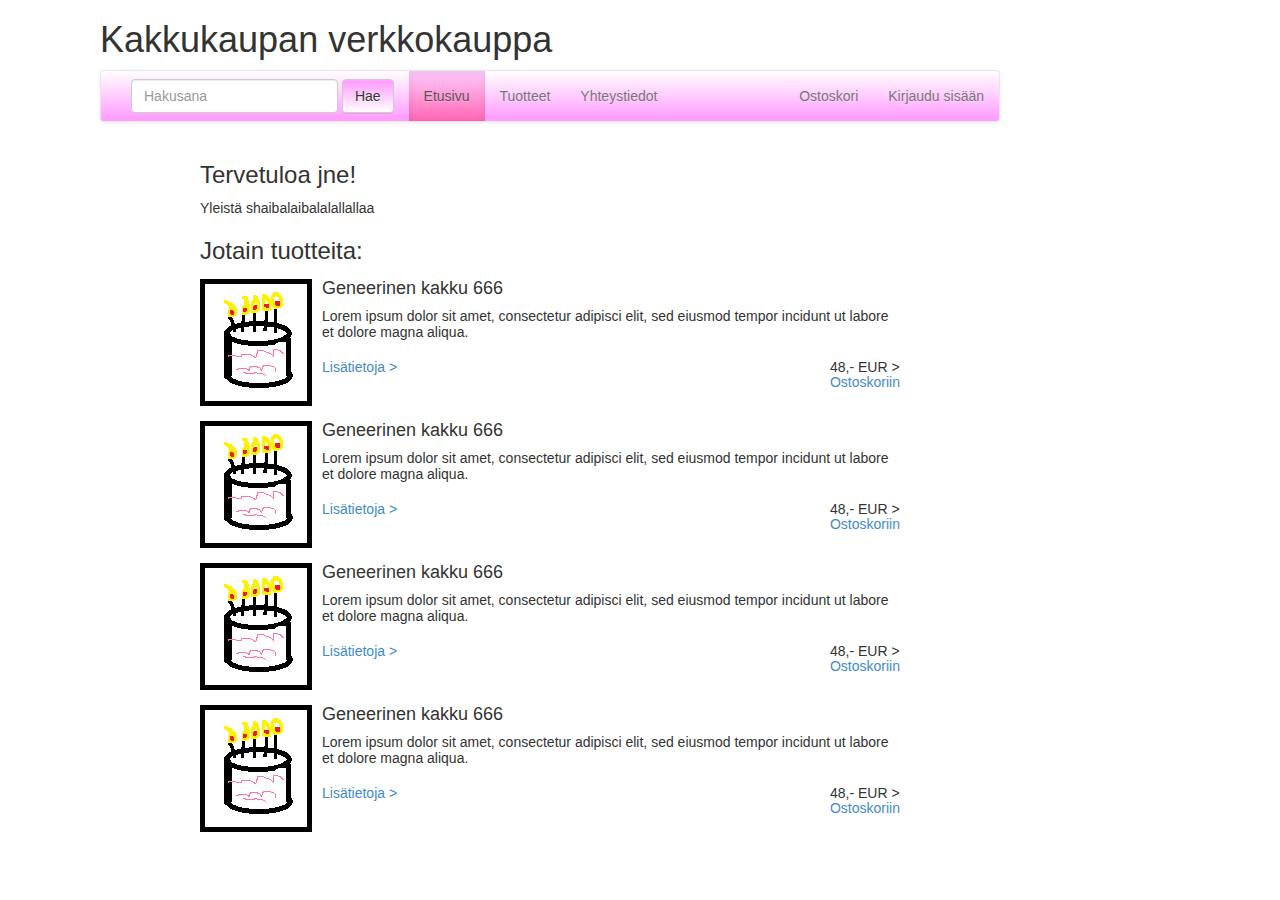
<file: others/html-demo/index.html>
<!DOCTYPE html>
<html>
    <head>
        <title></title>
        <meta charset="UTF-8">
        <meta name="viewport" content="width=device-width">
        <link href="../../css/bootstrap.css" rel="stylesheet">
        <link href="../../css/bootstrap-theme.css" rel="stylesheet">
        <link href="../../css/main.css" rel="stylesheet">
    </head>
    <body>
        <table style="width:1000px">
            <tr>
                <td style="width:100px"></td>
                <td>
                    <h1>Kakkukaupan verkkokauppa</h1>
                    <nav class="navbar navbar-default" role="navigation">
                        <div class="container-fluid">

                            <form class="navbar-form navbar-left" role="search" action="lista.html" method="POST">
                                <div class="form-group">
                                    <input type="text" class="form-control" placeholder="Hakusana">
                                </div>
                                <button type="submit" class="btn btn-default">Hae</button>
                            </form>

                            <ul class="nav navbar-nav">

                                <li class="active"><a href="index.html">Etusivu</a></li>
                                <li><a href="tuotteet.html">Tuotteet</a></li>
                                <li><a href="yhteystiedot.html">Yhteystiedot</a></li>
                            </ul>

                            <ul class="nav navbar-nav navbar-right">
                                <li><a href="ostoskori.html">Ostoskori</a></li>

                                <li>
                                    <a href="login.html">Kirjaudu sisään</a>
                                </li>
                            </ul>
                        </div> 
                    </nav>
                </td>
            </tr>
        </table>
        <!-- sisältö on sit oikeesti tässä -->

        <table style="width:900px">
            <tr>
                <td style="width:200px"></td>
                <td>
                    <h3>Tervetuloa jne!</h3>
                    Yleistä shaibalaibalalallallaa
                    <h3>Jotain tuotteita:</h3>

                    <div class="media">
                        <ul class="media-list">

                            <li class="media">
                                <a class="pull-left" href="tuote.html">
                                    <img class="media-object" src="kakku.png" alt="..."> 
                                </a>
                                <div class="media-body">
                                    <h4 class="media-heading">Geneerinen kakku 666</h4>
                                    <h5>Lorem ipsum dolor sit amet, consectetur adipisci elit, 
                                        sed eiusmod tempor incidunt ut labore et dolore magna aliqua. </h5>
                                    <h5 class="pull-right"> 48,- EUR > <br>
                                        <a href="#"> Ostoskoriin </a> </h5>
                                    <a href="tuote.html"><h5 class="pull-left"> Lisätietoja > </h5> </a>
                                </div>
                            </li>
                            <li class="media">
                                <a class="pull-left" href="#">
                                    <img class="media-object" src="kakku.png" alt="..."> 
                                </a>
                                <div class="media-body">
                                    <h4 class="media-heading">Geneerinen kakku 666</h4>
                                    <h5>Lorem ipsum dolor sit amet, consectetur adipisci elit, 
                                        sed eiusmod tempor incidunt ut labore et dolore magna aliqua. </h5>
                                    <h5 class="pull-right"> 48,- EUR > <br>
                                        <a href="#"> Ostoskoriin </a> </h5>
                                    <a href="#"><h5 class="pull-left"> Lisätietoja > </h5> </a>
                                </div>
                            </li>
                            <li class="media">
                                <a class="pull-left" href="#">
                                    <img class="media-object" src="kakku.png" alt="..."> 
                                </a>
                                <div class="media-body">
                                    <h4 class="media-heading">Geneerinen kakku 666</h4>
                                    <h5>Lorem ipsum dolor sit amet, consectetur adipisci elit, 
                                        sed eiusmod tempor incidunt ut labore et dolore magna aliqua. </h5>
                                    <h5 class="pull-right"> 48,- EUR > <br>
                                        <a href="#"> Ostoskoriin </a> </h5>
                                    <a href="#"><h5 class="pull-left"> Lisätietoja > </h5> </a>
                                </div>
                            </li>
                            <li class="media">
                                <a class="pull-left" href="#">
                                    <img class="media-object" src="kakku.png" alt="..."> 
                                </a>
                                <div class="media-body">
                                    <h4 class="media-heading">Geneerinen kakku 666</h4>
                                    <h5>Lorem ipsum dolor sit amet, consectetur adipisci elit, 
                                        sed eiusmod tempor incidunt ut labore et dolore magna aliqua. </h5>
                                    <h5 class="pull-right"> 48,- EUR > <br>
                                        <a href="#"> Ostoskoriin </a> </h5>
                                    <a href="#"><h5 class="pull-left"> Lisätietoja > </h5> </a>
                                </div>
                            </li>

                        </ul>
                    </div>
                </td>
            </tr>


        </table>



    </body>
</html>
</file>
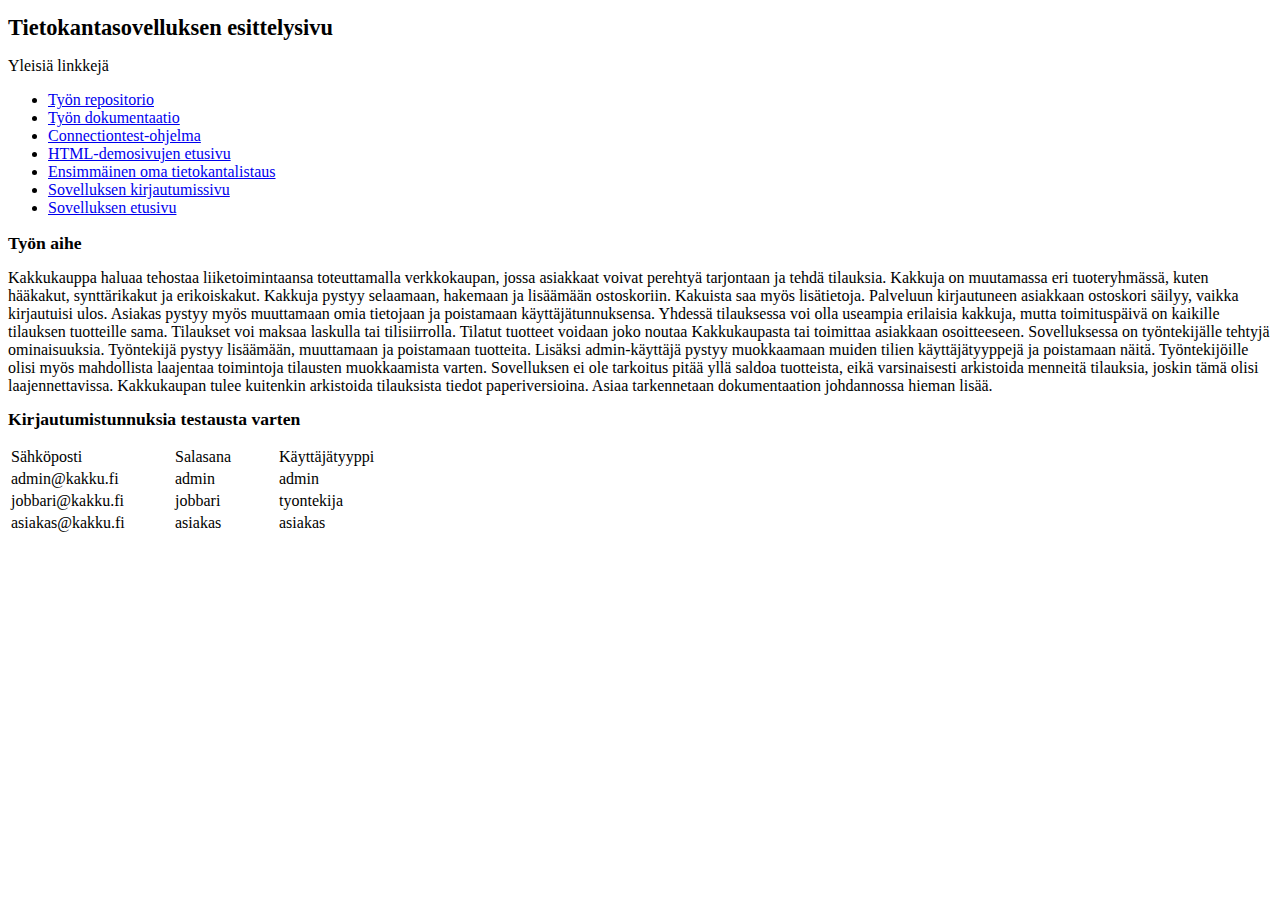
<file: esittelysivu.html>
<!DOCTYPE html>
<html>
    <head>
        <title>Tietokantasovellus</title>
        <meta charset="utf-8" />
        <style>
            h1 { font-size: 1.4em; }
            h2 { font-size: 1.1em; }
        </style>
    </head>
    <body>
        <h1>Tietokantasovelluksen esittelysivu</h1>
        <p>Yleisiä linkkejä</p>
        <ul>
            <li><a href="https://github.com/szetk/kakkukauppa">Työn repositorio</a></li>
            <li><a href="https://github.com/szetk/kakkukauppa/blob/master/doc/dokumentaatio.pdf?raw=true">Työn dokumentaatio</a></li>
            <li><a href="http://samkorho.users.cs.helsinki.fi/connectiontest.php">Connectiontest-ohjelma</a></li>
            <li><a href="http://samkorho.users.cs.helsinki.fi/kakkukauppa/others/html-demo/index.html">HTML-demosivujen etusivu</a></li>
            <li><a href="http://samkorho.users.cs.helsinki.fi/kakkukauppa/others/listatesti.php">Ensimmäinen oma tietokantalistaus</a></li>
            <li><a href="http://samkorho.users.cs.helsinki.fi/kakkukauppa/login.php">Sovelluksen kirjautumissivu</a></li>
            <li><a href="http://samkorho.users.cs.helsinki.fi/kakkukauppa/index.php">Sovelluksen etusivu</a></li>

        </ul>

        <h2>Työn aihe</h2>
        Kakkukauppa haluaa tehostaa liiketoimintaansa toteuttamalla verkkokaupan, jossa asiakkaat voivat perehtyä tarjontaan ja tehdä tilauksia. Kakkuja on muutamassa eri tuoteryhmässä, kuten hääkakut, synttärikakut ja erikoiskakut. Kakkuja pystyy selaamaan, hakemaan ja lisäämään ostoskoriin. Kakuista saa myös lisätietoja. Palveluun kirjautuneen asiakkaan ostoskori säilyy, vaikka kirjautuisi ulos. Asiakas pystyy myös muuttamaan omia tietojaan ja poistamaan käyttäjätunnuksensa.
        Yhdessä tilauksessa voi olla useampia erilaisia kakkuja, mutta toimituspäivä on kaikille tilauksen tuotteille sama. Tilaukset voi maksaa laskulla tai tilisiirrolla. Tilatut tuotteet voidaan joko noutaa Kakkukaupasta tai toimittaa asiakkaan osoitteeseen. 
        Sovelluksessa on työntekijälle tehtyjä ominaisuuksia. Työntekijä pystyy lisäämään, muuttamaan ja poistamaan tuotteita. Lisäksi admin-käyttäjä pystyy muokkaamaan muiden tilien käyttäjätyyppejä ja poistamaan näitä. Työntekijöille olisi myös mahdollista laajentaa toimintoja tilausten muokkaamista varten.
        Sovelluksen ei ole tarkoitus pitää yllä saldoa tuotteista, eikä varsinaisesti arkistoida menneitä tilauksia, joskin tämä olisi laajennettavissa. Kakkukaupan tulee kuitenkin arkistoida tilauksista tiedot paperiversioina. Asiaa tarkennetaan dokumentaation johdannossa hieman lisää.

        <h2>Kirjautumistunnuksia testausta varten</h2>

        <table> 
            <thead>
            <td style="width:160px">Sähköposti</td>
            <td style="width:100px">Salasana</td>
            <td>Käyttäjätyyppi</td>
        </thead>
        <tbody>
            <tr>
                <td>admin@kakku.fi</td>
                <td>admin</td>
                <td>admin</td>
            </tr>
            <tr>
                <td>jobbari@kakku.fi</td>
                <td>jobbari</td>
                <td>tyontekija</td>
            </tr>
            <tr>
                <td>asiakas@kakku.fi</td>
                <td>asiakas</td>
                <td>asiakas</td>
            </tr>
        </tbody>
    </table>

<!--    <h3>Huomioita tämänhetkisestä tilanteesta 13.4.2014</h3>
    Ostoskori toimii kaikinpuolin kuten pitääkin, mutta kassa- tai tuotteet-sivuja ei ole vielä toteutettu. Verkkokauppaan pystyy nyt lisäämään uuden käyttäjän rekisteröitymissivulla, jonne löytyy linkki sisäänkirjautumissivulta. 
    Sisäänkirjautuneelle käyttäjälle ilmestyy navigaatiopalkin päälle pieni tervehdysviesti, jossa on linkki käyttäjän omalle sivulle. Siellä käyttäjä pystyy muuttamaan tietojaan ja vaihtamaan salasanaansa.
    Muita saavutuksia tällä viikolla ovat esimerkiksi toimiva sivuutus hakutuloksissa, syötteiden tarkistaminen ja koodin refaktorointi ja kommentointi.
    Ensiviikolla on luvassa kassasivu, tuotteet-sivu, dokumentaation facelift, refaktorointi, salasanan suojaus, ulkoasun päivitys sekä mahdollisesti työntekijälle rajattuja sivuja.-->
</body>
</html>
</file>
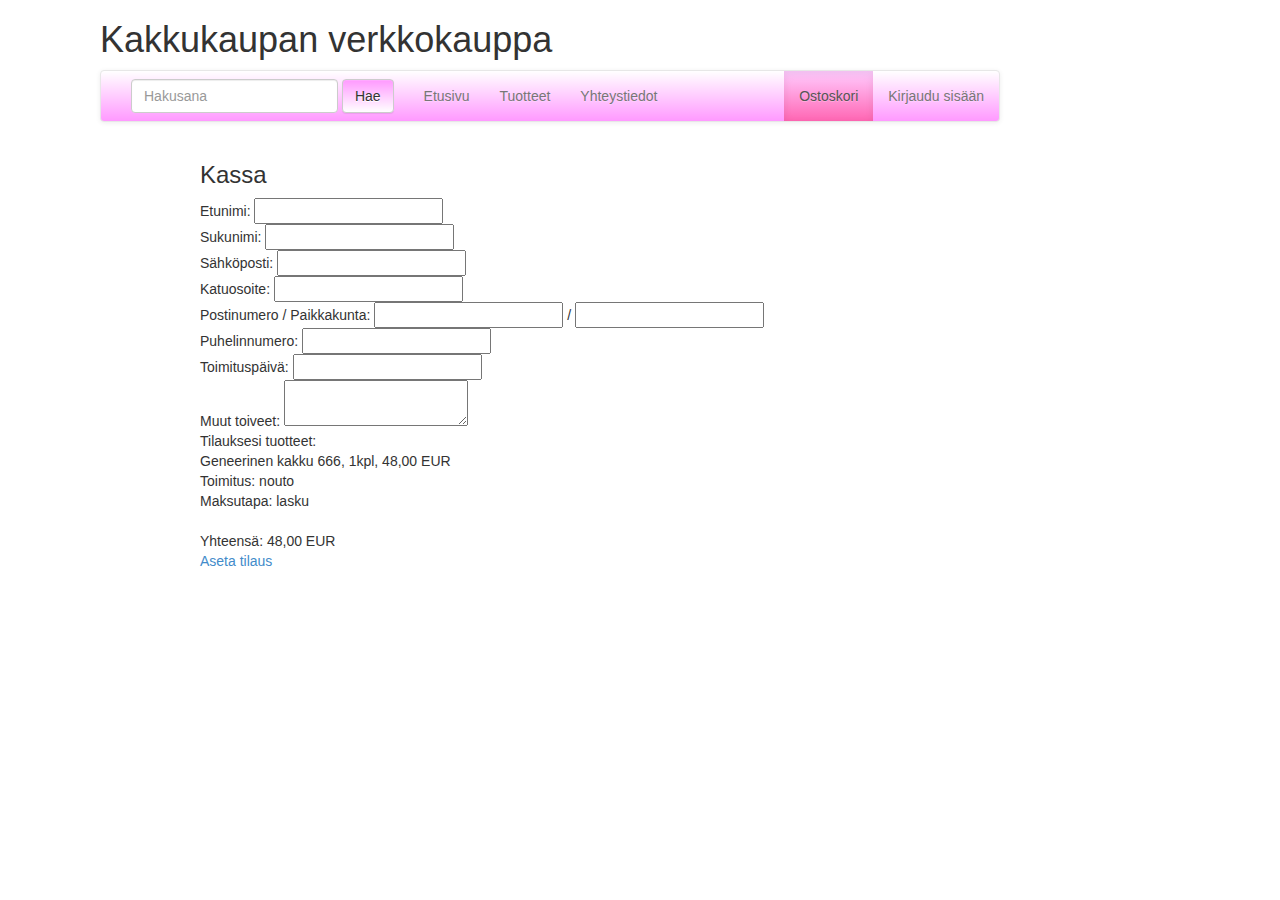
<file: html-demo/kassa.html>
<!DOCTYPE html>

<html>
    <head>
        <title></title>
        <meta charset="UTF-8">
        <meta name="viewport" content="width=device-width">
        <link href="../css/bootstrap.css" rel="stylesheet">
        <link href="../css/bootstrap-theme.css" rel="stylesheet">
        <link href="../css/main.css" rel="stylesheet">
    </head>
    <body>
        <table style="width:1000px">
            <tr>
                <td style="width:100px"></td>
                <td>
                    <h1>Kakkukaupan verkkokauppa</h1>
                    <nav class="navbar navbar-default" role="navigation">
                        <div class="container-fluid">

                            <form class="navbar-form navbar-left" role="search" action="lista.html" method="POST">
                                <div class="form-group">
                                    <input type="text" class="form-control" placeholder="Hakusana">
                                </div>
                                <button type="submit" class="btn btn-default">Hae</button>
                            </form>

                            <ul class="nav navbar-nav">

                                <li><a href="index.html">Etusivu</a></li>
                                <li><a href="tuotteet.html">Tuotteet</a></li>
                                <li><a href="yhteystiedot.html">Yhteystiedot</a></li>
                            </ul>

                            <ul class="nav navbar-nav navbar-right">
                                <li class="active"><a href="ostoskori.html">Ostoskori</a></li>

                                <li>
                                    <a href="login.html">Kirjaudu sisään</a>
                                </li>
                            </ul>
                        </div> 
                    </nav>
                </td>
            </tr>
        </table>
        <!-- sisältö on sit oikeesti tässä -->

        <table>
            <tr>
                <td style="width:200px"></td>
                <td>
                    <h3>Kassa</h3>
                    Etunimi: <input type="text"> <br>
                    Sukunimi: <input type="text"> <br>
                    Sähköposti: <input type="text"> <br>
                    Katuosoite: <input type="text"> <br>
                    Postinumero / Paikkakunta: <input type="text"> / <input type="text"> <br>
                    Puhelinnumero: <input type="text"> <br>
                    Toimituspäivä: <input type="text"> <br>
                    Muut toiveet: <textarea> </textarea> <br>
                    
                    Tilauksesi tuotteet: <br>
                    
                    Geneerinen kakku 666, 1kpl, 48,00 EUR<br>
                    Toimitus: nouto<br>
                    Maksutapa: lasku<br><br>
                    
                    Yhteensä: 48,00 EUR<br>
                    
                    <a href="#">Aseta tilaus</a>
                </td>
            </tr>
        </table>
        


</body>
</html>
</file>
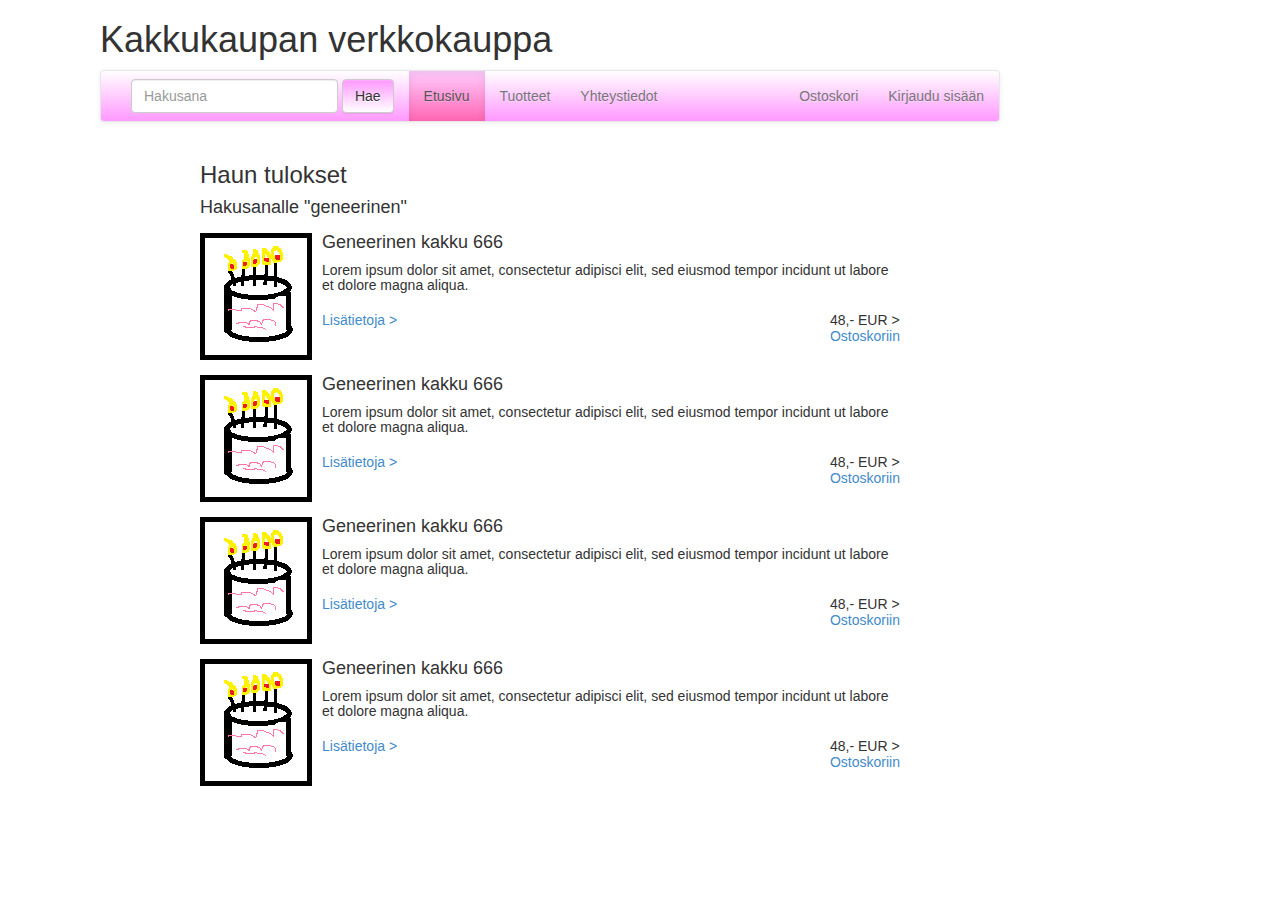
<file: html-demo/lista.html>
<!DOCTYPE html>
<html>
    <head>
        <title></title>
        <meta charset="UTF-8">
        <meta name="viewport" content="width=device-width">
        <link href="../css/bootstrap.css" rel="stylesheet">
        <link href="../css/bootstrap-theme.css" rel="stylesheet">
        <link href="../css/main.css" rel="stylesheet">
    </head>
    <body>
        <table style="width:1000px">
            <tr>
                <td style="width:100px"></td>
                <td>
                    <h1>Kakkukaupan verkkokauppa</h1>
                    <nav class="navbar navbar-default" role="navigation">
                        <div class="container-fluid">

                            <form class="navbar-form navbar-left" role="search" action="lista.html" method="POST">
                                <div class="form-group">
                                    <input type="text" class="form-control" placeholder="Hakusana">
                                </div>
                                <button type="submit" class="btn btn-default">Hae</button>
                            </form>

                            <ul class="nav navbar-nav">

                                <li class="active"><a href="index.html">Etusivu</a></li>
                                <li><a href="tuotteet.html">Tuotteet</a></li>
                                <li><a href="yhteystiedot.html">Yhteystiedot</a></li>
                            </ul>

                            <ul class="nav navbar-nav navbar-right">
                                <li><a href="ostoskori.html">Ostoskori</a></li>

                                <li>
                                    <a href="login.html">Kirjaudu sisään</a>
                                </li>
                            </ul>
                        </div> 
                    </nav>
                </td>
            </tr>
        </table>
        <!-- sisältö on sit oikeesti tässä -->

        <table style="width:900px">
            <tr>
                <td style="width:200px"></td>
                <td>
                    <h3>Haun tulokset</h3>
                    <h4>Hakusanalle "geneerinen"</h4>

                    <div class="media">
                        <ul class="media-list">

                            <li class="media">
                                <a class="pull-left" href="#">
                                    <img class="media-object" src="kakku.png" alt="..."> 
                                </a>
                                <div class="media-body">
                                    <h4 class="media-heading">Geneerinen kakku 666</h4>
                                    <h5>Lorem ipsum dolor sit amet, consectetur adipisci elit, 
                                        sed eiusmod tempor incidunt ut labore et dolore magna aliqua. </h5>
                                    <h5 class="pull-right"> 48,- EUR > <br>
                                        <a href="#"> Ostoskoriin </a> </h5>
                                    <a href="#"><h5 class="pull-left"> Lisätietoja > </h5> </a>
                                </div>
                            </li>
                            <li class="media">
                                <a class="pull-left" href="#">
                                    <img class="media-object" src="kakku.png" alt="..."> 
                                </a>
                                <div class="media-body">
                                    <h4 class="media-heading">Geneerinen kakku 666</h4>
                                    <h5>Lorem ipsum dolor sit amet, consectetur adipisci elit, 
                                        sed eiusmod tempor incidunt ut labore et dolore magna aliqua. </h5>
                                    <h5 class="pull-right"> 48,- EUR > <br>
                                        <a href="#"> Ostoskoriin </a> </h5>
                                    <a href="#"><h5 class="pull-left"> Lisätietoja > </h5> </a>
                                </div>
                            </li>
                            <li class="media">
                                <a class="pull-left" href="#">
                                    <img class="media-object" src="kakku.png" alt="..."> 
                                </a>
                                <div class="media-body">
                                    <h4 class="media-heading">Geneerinen kakku 666</h4>
                                    <h5>Lorem ipsum dolor sit amet, consectetur adipisci elit, 
                                        sed eiusmod tempor incidunt ut labore et dolore magna aliqua. </h5>
                                    <h5 class="pull-right"> 48,- EUR > <br>
                                        <a href="#"> Ostoskoriin </a> </h5>
                                    <a href="#"><h5 class="pull-left"> Lisätietoja > </h5> </a>
                                </div>
                            </li>
                            <li class="media">
                                <a class="pull-left" href="#">
                                    <img class="media-object" src="kakku.png" alt="..."> 
                                </a>
                                <div class="media-body">
                                    <h4 class="media-heading">Geneerinen kakku 666</h4>
                                    <h5>Lorem ipsum dolor sit amet, consectetur adipisci elit, 
                                        sed eiusmod tempor incidunt ut labore et dolore magna aliqua. </h5>
                                    <h5 class="pull-right"> 48,- EUR > <br>
                                        <a href="#"> Ostoskoriin </a> </h5>
                                    <a href="#"><h5 class="pull-left"> Lisätietoja > </h5> </a>
                                </div>
                            </li>

                        </ul>
                    </div>
                </td>
            </tr>


        </table>



    </body>
</html>
</file>
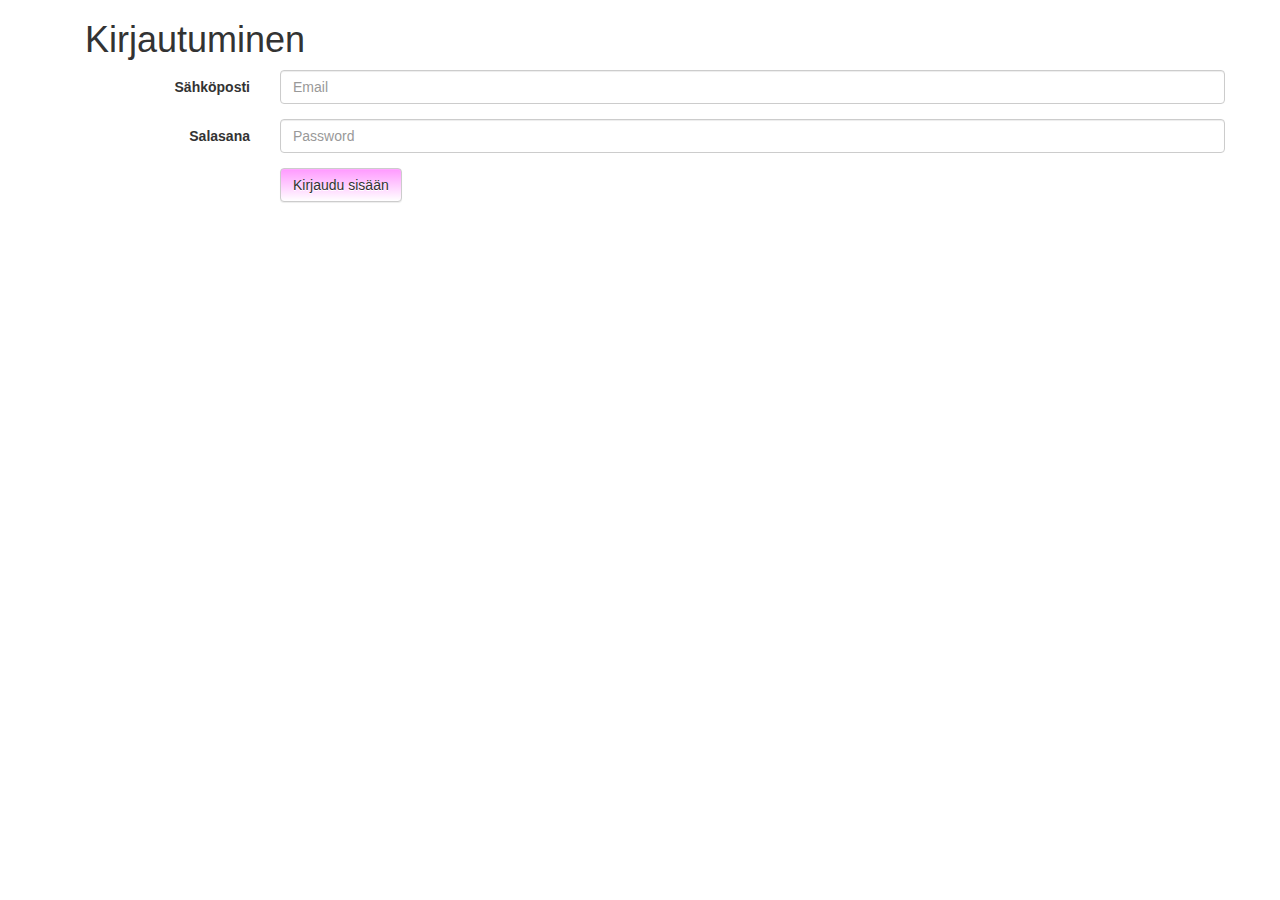
<file: html-demo/login.html>
<!DOCTYPE html>

<html>
    <head>
        <title></title>
        <meta charset="UTF-8">
        <meta name="viewport" content="width=device-width">
        <link href="../css/bootstrap.css" rel="stylesheet">
        <link href="../css/bootstrap-theme.css" rel="stylesheet">
        <link href="../css/main.css" rel="stylesheet">
    </head>
    <body>
        <div class="container">
            <div class="container">
                <h1>Kirjautuminen</h1>
                <form class="form-horizontal" role="form" action="index.html" method="POST">
                    <div class="form-group">
                        <label for="inputEmail1" class="col-md-2 control-label">Sähköposti</label>
                        <div class="col-md-10">
                            <input type="email" class="form-control" id="inputEmail1" name="email" placeholder="Email">
                        </div>
                    </div>
                    <div class="form-group">
                        <label for="inputPassword1" class="col-md-2 control-label">Salasana</label>
                        <div class="col-md-10">
                            <input type="password" class="form-control" id="inputPassword1" name="password" placeholder="Password">
                        </div>
                    </div>
                    <div class="form-group">
                        <div class="col-md-offset-2 col-md-10">
                            <button type="submit" class="btn btn-default">Kirjaudu sisään</button>
                        </div>
                    </div>
                </form>
            </div>
    </body
</file>
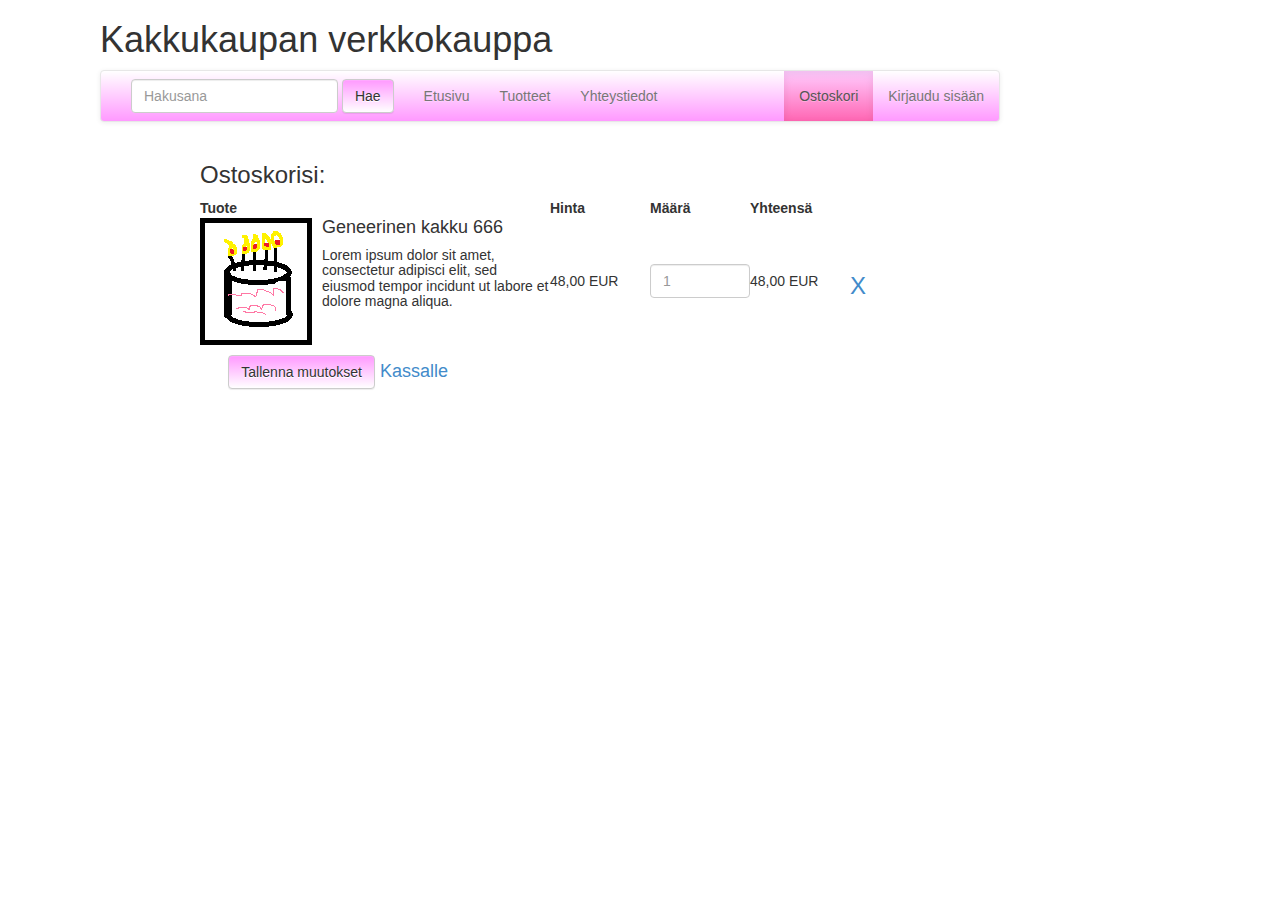
<file: html-demo/ostoskori.html>
<!DOCTYPE html>

<html>
    <head>
        <title></title>
        <meta charset="UTF-8">
        <meta name="viewport" content="width=device-width">
        <link href="../css/bootstrap.css" rel="stylesheet">
        <link href="../css/bootstrap-theme.css" rel="stylesheet">
        <link href="../css/main.css" rel="stylesheet">
    </head>
    <body>
        <table style="width:1000px">
            <tr>
                <td style="width:100px"></td>
                <td>
                    <h1>Kakkukaupan verkkokauppa</h1>
                    <nav class="navbar navbar-default" role="navigation">
                        <div class="container-fluid">

                            <form class="navbar-form navbar-left" role="search" action="lista.html" method="POST">
                                <div class="form-group">
                                    <input type="text" class="form-control" placeholder="Hakusana">
                                </div>
                                <button type="submit" class="btn btn-default">Hae</button>
                            </form>

                            <ul class="nav navbar-nav">

                                <li><a href="index.html">Etusivu</a></li>
                                <li><a href="tuotteet.html">Tuotteet</a></li>
                                <li><a href="yhteystiedot.html">Yhteystiedot</a></li>
                            </ul>

                            <ul class="nav navbar-nav navbar-right">
                                <li class="active"><a href="ostoskori.html">Ostoskori</a></li>

                                <li>
                                    <a href="login.html">Kirjaudu sisään</a>
                                </li>
                            </ul>
                        </div> 
                    </nav>
                </td>
            </tr>
        </table>
        <!-- sisältö on sit oikeesti tässä -->

        <table>
            <tr>
                <td style="width:200px"></td>
                <td>
                    <h3>Ostoskorisi:</h3>
                </td>
            </tr>
        </table>
        <form class="form-horizontal" role="form" action="index.html" method="POST">

            <table style="width:900px">
                <thead>
                    <tr>
                        <th style="width:200px"></th>
                        <th>Tuote</th>
                        <th style="width:100px">Hinta</th>
                        <th style="width:100px">Määrä</th>
                        <th style="width:100px">Yhteensä</th>
                        <th style="width:50px"></th>
                    </tr>
                </thead>

                <tbody>
                    <tr>
                        <td></td>
                        <td>
                            <div class="media">
                                <a class="pull-left" href="#">
                                    <img class="media-object" src="kakku.png" alt="..."> 
                                </a>
                                <div class="media-body">
                                    <h4 class="media-heading">Geneerinen kakku 666</h4>
                                    <h5>Lorem ipsum dolor sit amet, consectetur adipisci elit, 
                                        sed eiusmod tempor incidunt ut labore et dolore magna aliqua. </h5>
                                </div>
                            </div>
                        </td>
                        <td>48,00 EUR</td>
                        <td><input type="number" class="form-control" id="maara1" name="maara" placeholder="1"></td>
                        <td>48,00 EUR</td>
                        <td><h3><a href="#">X</a></h3></td>

                    </tr>


                </tbody>

            </table>
        </form>

        <div class="form-group">
            <div class="col-md-offset-2 col-md-10">
                <h4>
                    <button type="submit" class="btn btn-default">Tallenna muutokset</button>
                    <a href="kassa.html">Kassalle</a> 
                </h4>
            </div>
        </div>


    </body>
</html>
</file>
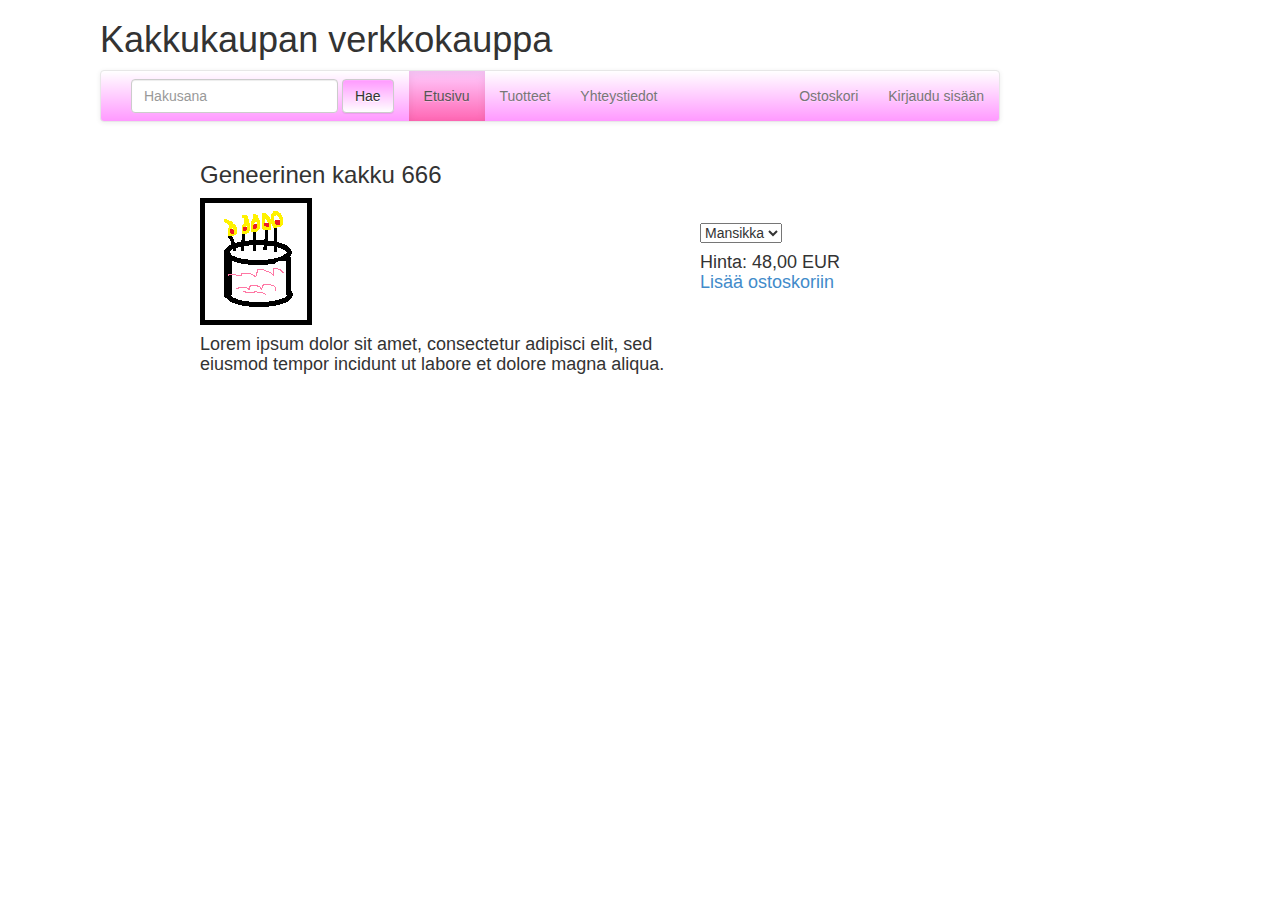
<file: html-demo/tuote.html>
<!DOCTYPE html>
<html>
    <head>
        <title></title>
        <meta charset="UTF-8">
        <meta name="viewport" content="width=device-width">
        <link href="../css/bootstrap.css" rel="stylesheet">
        <link href="../css/bootstrap-theme.css" rel="stylesheet">
        <link href="../css/main.css" rel="stylesheet">
    </head>
    <body>
        <table style="width:1000px">
            <tr>
                <td style="width:100px"></td>
                <td>
                    <h1>Kakkukaupan verkkokauppa</h1>
                    <nav class="navbar navbar-default" role="navigation">
                        <div class="container-fluid">

                            <form class="navbar-form navbar-left" role="search" action="lista.html" method="POST">
                                <div class="form-group">
                                    <input type="text" class="form-control" placeholder="Hakusana">
                                </div>
                                <button type="submit" class="btn btn-default">Hae</button>
                            </form>

                            <ul class="nav navbar-nav">

                                <li class="active"><a href="index.html">Etusivu</a></li>
                                <li><a href="tuotteet.html">Tuotteet</a></li>
                                <li><a href="yhteystiedot.html">Yhteystiedot</a></li>
                            </ul>

                            <ul class="nav navbar-nav navbar-right">
                                <li><a href="ostoskori.html">Ostoskori</a></li>

                                <li>
                                    <a href="login.html">Kirjaudu sisään</a>
                                </li>
                            </ul>
                        </div> 
                    </nav>
                </td>
            </tr>
        </table>
        <!-- sisältö on sit oikeesti tässä -->

        <table style="width:900px">
            <tr>
                <td style="width:200px"></td>
                <td>
                    <h3>Geneerinen kakku 666</h3>
                    <img class="media-object" src="kakku.png" alt="..."> 

                    <h4>Lorem ipsum dolor sit amet, consectetur adipisci elit, 
                        sed eiusmod tempor incidunt ut labore et dolore magna aliqua.</h4>
                </td>
                <td style="width:200px">

                    <select>
                        <option value="mansikka">Mansikka</option>
                        <option value="kinuski">Kinuski</option>
                    </select>

                    <h4>Hinta: 48,00 EUR <br>
                        <a href="ostoskori.html">Lisää ostoskoriin</a></h4>

                </td>
            </tr>


        </table>



    </body>
</html>
</file>
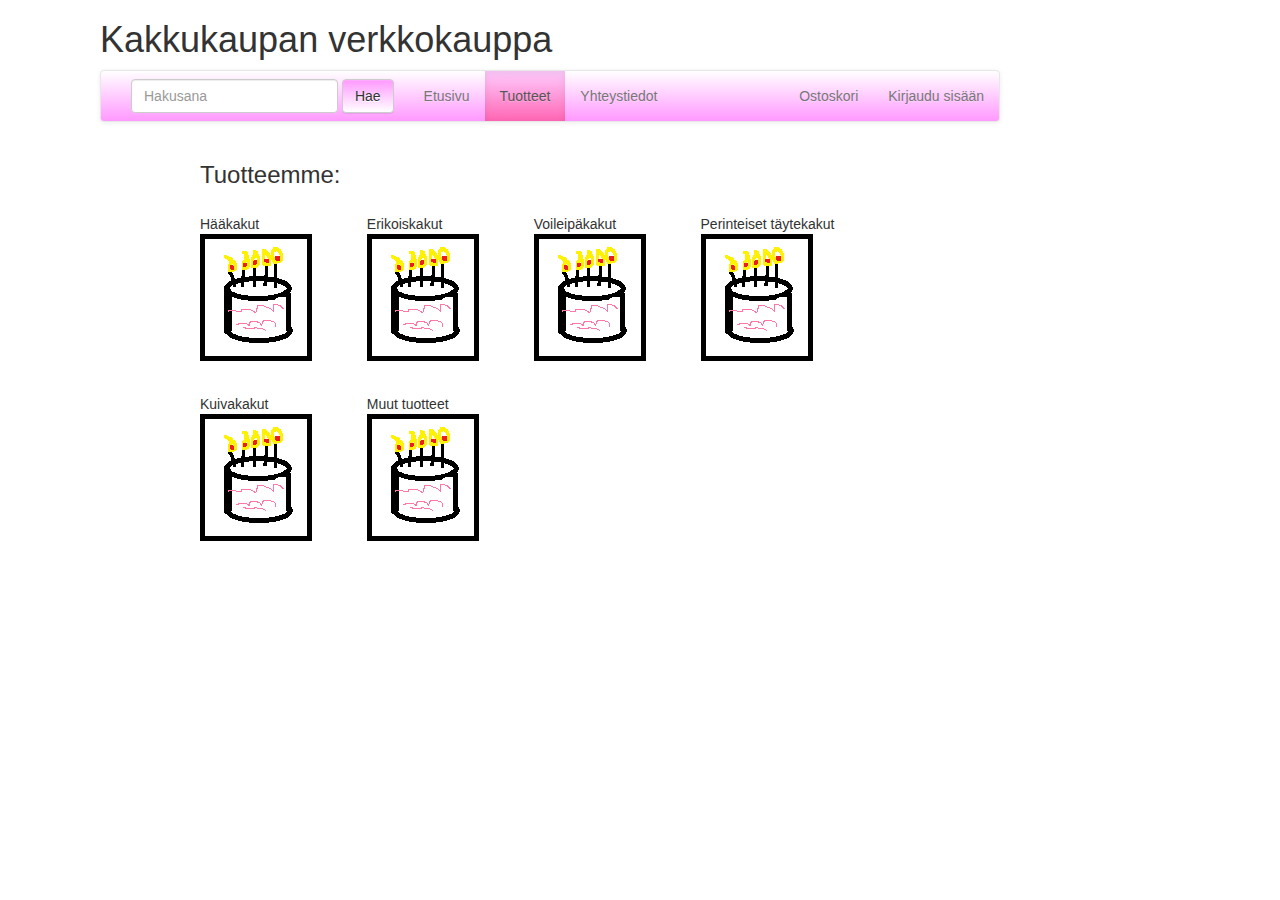
<file: html-demo/tuotteet.html>
<!DOCTYPE html>

<html>
    <head>
        <title></title>
        <meta charset="UTF-8">
        <meta name="viewport" content="width=device-width">
        <link href="../css/bootstrap.css" rel="stylesheet">
        <link href="../css/bootstrap-theme.css" rel="stylesheet">
        <link href="../css/main.css" rel="stylesheet">
    </head>
    <body>
        <table style="width:1000px">
            <tr>
                <td style="width:100px"></td>
                <td>
                    <h1>Kakkukaupan verkkokauppa</h1>
                    <nav class="navbar navbar-default" role="navigation">
                        <div class="container-fluid">

                            <form class="navbar-form navbar-left" role="search" action="lista.html" method="POST">
                                <div class="form-group">
                                    <input type="text" class="form-control" placeholder="Hakusana">
                                </div>
                                <button type="submit" class="btn btn-default">Hae</button>
                            </form>

                            <ul class="nav navbar-nav">

                                <li><a href="index.html">Etusivu</a></li>
                                <li class="active"><a href="tuotteet.html">Tuotteet</a></li>
                                <li><a href="yhteystiedot.html">Yhteystiedot</a></li>
                            </ul>

                            <ul class="nav navbar-nav navbar-right">
                                <li><a href="ostoskori.html">Ostoskori</a></li>

                                <li>
                                    <a href="login.html">Kirjaudu sisään</a>
                                </li>
                            </ul>
                        </div> 
                    </nav>
                </td>
            </tr>
        </table>
        <!-- sisältö on sit oikeesti tässä -->

        <table>
            <tr>
                <td style="width:200px"></td>
                <td>
                    <h3>Tuotteemme:</h3>
                </td>
            </tr>
        </table>

        <table style="width:900px">
            <tr style="height:180px">
                <td style="width:200px"></td>

                <td> 
                    Hääkakut
                    <a href="#"><img class="media-object" src="kakku.png" alt="..."></a>
                </td>
                <td>
                    Erikoiskakut
                    <a href="#"><img class="media-object" src="kakku.png" alt="..."></a>
                </td>
                <td>
                    Voileipäkakut
                    <a href="#"><img class="media-object" src="kakku.png" alt="..."></a>
                </td>
                <td> 
                    Perinteiset täytekakut
                    <a href="#"><img class="media-object" src="kakku.png" alt="..."></a>
                </td>
            </tr>

            <tr style="height:180px">
                <td style="width:200px"></td>

                <td>
                    Kuivakakut
                    <a href="#"><img class="media-object" src="kakku.png" alt="..."></a>
                </td>
                <td>
                    Muut tuotteet
                    <a href="#"><img class="media-object" src="kakku.png" alt="..."></a>

                </td>
                <td></td>
                <td></td>
            </tr>

        </table>

    </body>
</html>
</file>
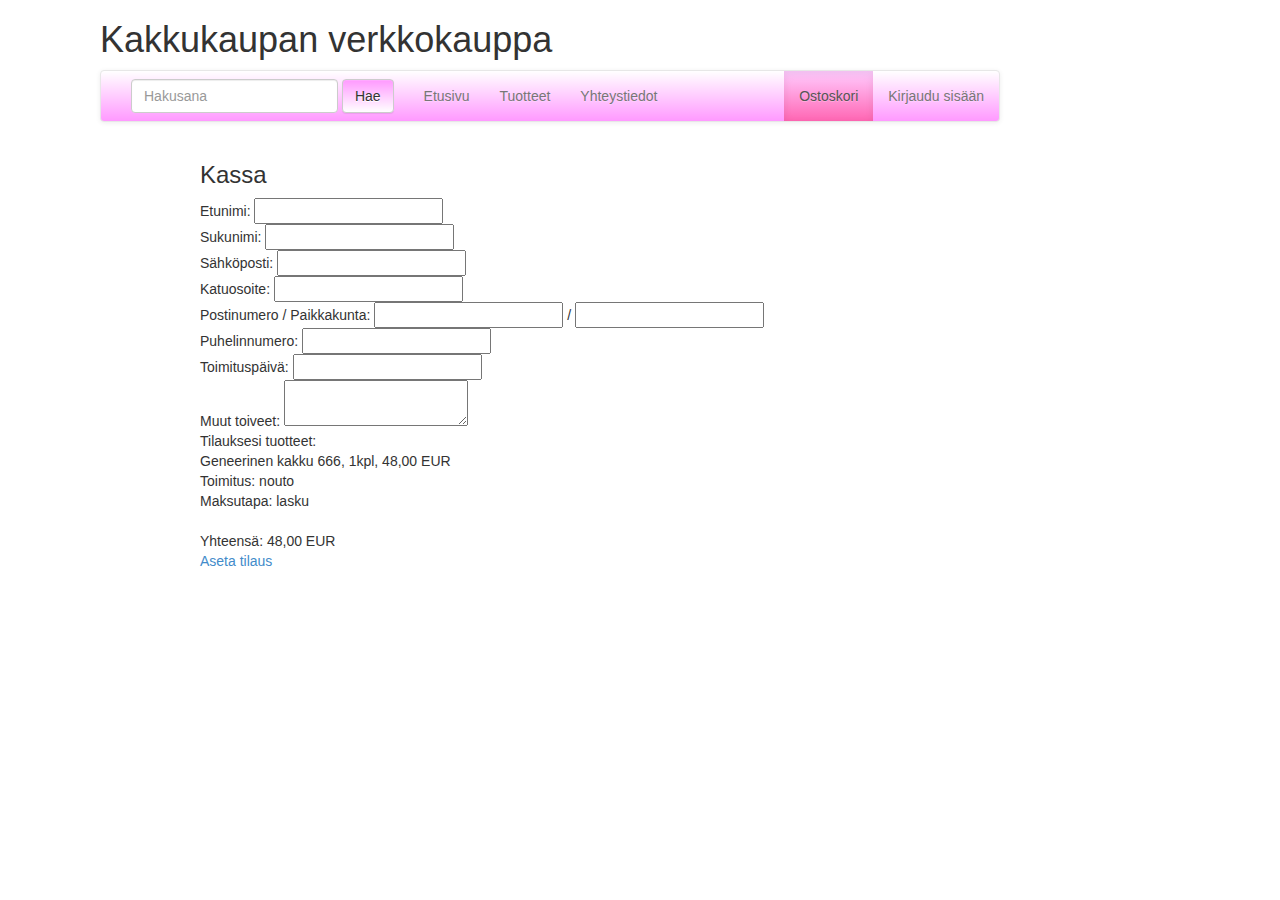
<file: others/html-demo/kassa.html>
<!DOCTYPE html>

<html>
    <head>
        <title></title>
        <meta charset="UTF-8">
        <meta name="viewport" content="width=device-width">
        <link href="../../css/bootstrap.css" rel="stylesheet">
        <link href="../../css/bootstrap-theme.css" rel="stylesheet">
        <link href="../../css/main.css" rel="stylesheet">
    </head>
    <body>
        <table style="width:1000px">
            <tr>
                <td style="width:100px"></td>
                <td>
                    <h1>Kakkukaupan verkkokauppa</h1>
                    <nav class="navbar navbar-default" role="navigation">
                        <div class="container-fluid">

                            <form class="navbar-form navbar-left" role="search" action="lista.html" method="POST">
                                <div class="form-group">
                                    <input type="text" class="form-control" placeholder="Hakusana">
                                </div>
                                <button type="submit" class="btn btn-default">Hae</button>
                            </form>

                            <ul class="nav navbar-nav">

                                <li><a href="index.html">Etusivu</a></li>
                                <li><a href="tuotteet.html">Tuotteet</a></li>
                                <li><a href="yhteystiedot.html">Yhteystiedot</a></li>
                            </ul>

                            <ul class="nav navbar-nav navbar-right">
                                <li class="active"><a href="ostoskori.html">Ostoskori</a></li>

                                <li>
                                    <a href="login.html">Kirjaudu sisään</a>
                                </li>
                            </ul>
                        </div> 
                    </nav>
                </td>
            </tr>
        </table>
        <!-- sisältö on sit oikeesti tässä -->

        <table>
            <tr>
                <td style="width:200px"></td>
                <td>
                    <h3>Kassa</h3>
                    Etunimi: <input type="text"> <br>
                    Sukunimi: <input type="text"> <br>
                    Sähköposti: <input type="text"> <br>
                    Katuosoite: <input type="text"> <br>
                    Postinumero / Paikkakunta: <input type="text"> / <input type="text"> <br>
                    Puhelinnumero: <input type="text"> <br>
                    Toimituspäivä: <input type="text"> <br>
                    Muut toiveet: <textarea> </textarea> <br>
                    
                    Tilauksesi tuotteet: <br>
                    
                    Geneerinen kakku 666, 1kpl, 48,00 EUR<br>
                    Toimitus: nouto<br>
                    Maksutapa: lasku<br><br>
                    
                    Yhteensä: 48,00 EUR<br>
                    
                    <a href="#">Aseta tilaus</a>
                </td>
            </tr>
        </table>
        


</body>
</html>
</file>
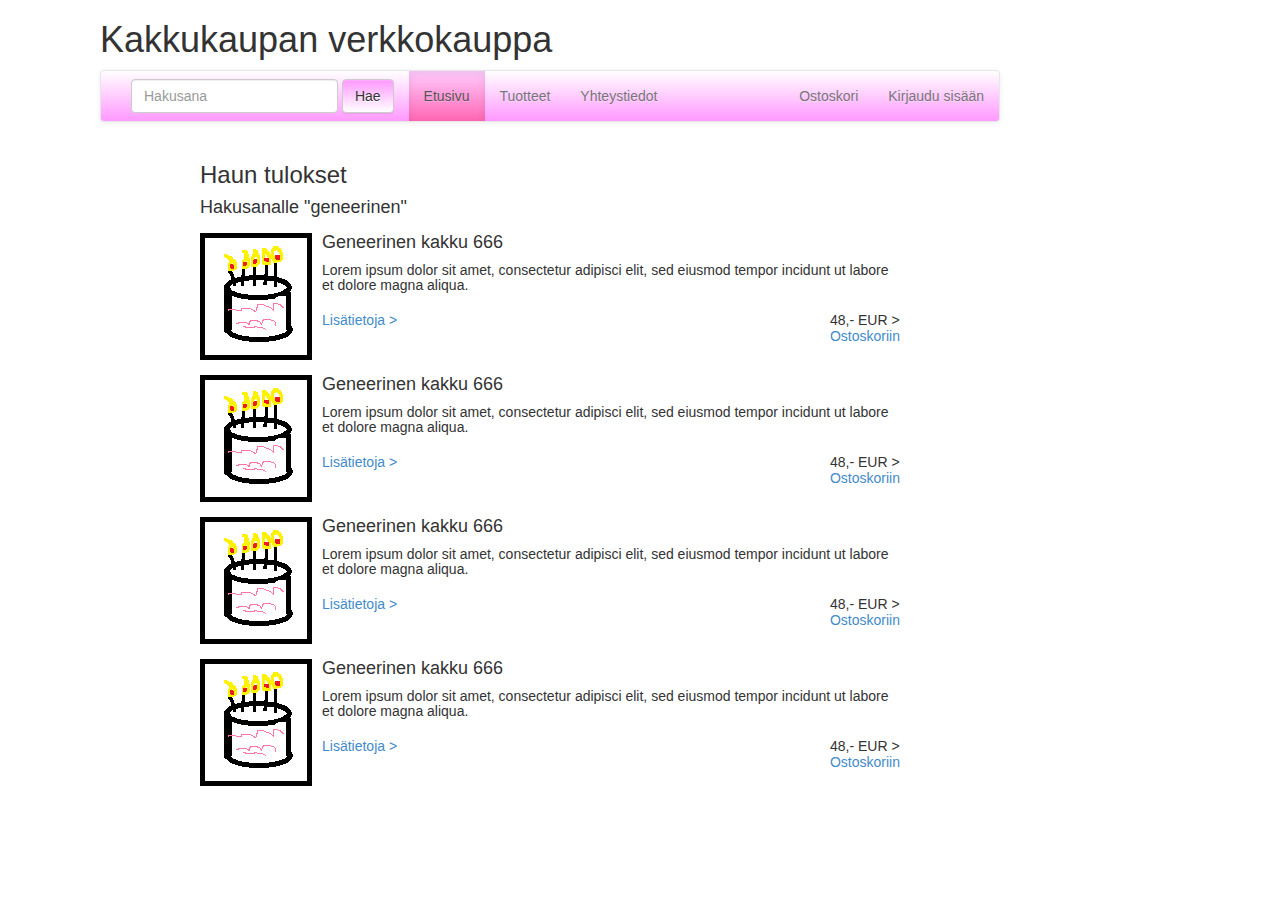
<file: others/html-demo/lista.html>
<!DOCTYPE html>
<html>
    <head>
        <title></title>
        <meta charset="UTF-8">
        <meta name="viewport" content="width=device-width">
        <link href="../../css/bootstrap.css" rel="stylesheet">
        <link href="../../css/bootstrap-theme.css" rel="stylesheet">
        <link href="../../css/main.css" rel="stylesheet">
    </head>
    <body>
        <table style="width:1000px">
            <tr>
                <td style="width:100px"></td>
                <td>
                    <h1>Kakkukaupan verkkokauppa</h1>
                    <nav class="navbar navbar-default" role="navigation">
                        <div class="container-fluid">

                            <form class="navbar-form navbar-left" role="search" action="lista.html" method="POST">
                                <div class="form-group">
                                    <input type="text" class="form-control" placeholder="Hakusana">
                                </div>
                                <button type="submit" class="btn btn-default">Hae</button>
                            </form>

                            <ul class="nav navbar-nav">

                                <li class="active"><a href="index.html">Etusivu</a></li>
                                <li><a href="tuotteet.html">Tuotteet</a></li>
                                <li><a href="yhteystiedot.html">Yhteystiedot</a></li>
                            </ul>

                            <ul class="nav navbar-nav navbar-right">
                                <li><a href="ostoskori.html">Ostoskori</a></li>

                                <li>
                                    <a href="login.html">Kirjaudu sisään</a>
                                </li>
                            </ul>
                        </div> 
                    </nav>
                </td>
            </tr>
        </table>
        <!-- sisältö on sit oikeesti tässä -->

        <table style="width:900px">
            <tr>
                <td style="width:200px"></td>
                <td>
                    <h3>Haun tulokset</h3>
                    <h4>Hakusanalle "geneerinen"</h4>

                    <div class="media">
                        <ul class="media-list">

                            <li class="media">
                                <a class="pull-left" href="#">
                                    <img class="media-object" src="kakku.png" alt="..."> 
                                </a>
                                <div class="media-body">
                                    <h4 class="media-heading">Geneerinen kakku 666</h4>
                                    <h5>Lorem ipsum dolor sit amet, consectetur adipisci elit, 
                                        sed eiusmod tempor incidunt ut labore et dolore magna aliqua. </h5>
                                    <h5 class="pull-right"> 48,- EUR > <br>
                                        <a href="#"> Ostoskoriin </a> </h5>
                                    <a href="#"><h5 class="pull-left"> Lisätietoja > </h5> </a>
                                </div>
                            </li>
                            <li class="media">
                                <a class="pull-left" href="#">
                                    <img class="media-object" src="kakku.png" alt="..."> 
                                </a>
                                <div class="media-body">
                                    <h4 class="media-heading">Geneerinen kakku 666</h4>
                                    <h5>Lorem ipsum dolor sit amet, consectetur adipisci elit, 
                                        sed eiusmod tempor incidunt ut labore et dolore magna aliqua. </h5>
                                    <h5 class="pull-right"> 48,- EUR > <br>
                                        <a href="#"> Ostoskoriin </a> </h5>
                                    <a href="#"><h5 class="pull-left"> Lisätietoja > </h5> </a>
                                </div>
                            </li>
                            <li class="media">
                                <a class="pull-left" href="#">
                                    <img class="media-object" src="kakku.png" alt="..."> 
                                </a>
                                <div class="media-body">
                                    <h4 class="media-heading">Geneerinen kakku 666</h4>
                                    <h5>Lorem ipsum dolor sit amet, consectetur adipisci elit, 
                                        sed eiusmod tempor incidunt ut labore et dolore magna aliqua. </h5>
                                    <h5 class="pull-right"> 48,- EUR > <br>
                                        <a href="#"> Ostoskoriin </a> </h5>
                                    <a href="#"><h5 class="pull-left"> Lisätietoja > </h5> </a>
                                </div>
                            </li>
                            <li class="media">
                                <a class="pull-left" href="#">
                                    <img class="media-object" src="kakku.png" alt="..."> 
                                </a>
                                <div class="media-body">
                                    <h4 class="media-heading">Geneerinen kakku 666</h4>
                                    <h5>Lorem ipsum dolor sit amet, consectetur adipisci elit, 
                                        sed eiusmod tempor incidunt ut labore et dolore magna aliqua. </h5>
                                    <h5 class="pull-right"> 48,- EUR > <br>
                                        <a href="#"> Ostoskoriin </a> </h5>
                                    <a href="#"><h5 class="pull-left"> Lisätietoja > </h5> </a>
                                </div>
                            </li>

                        </ul>
                    </div>
                </td>
            </tr>


        </table>



    </body>
</html>
</file>
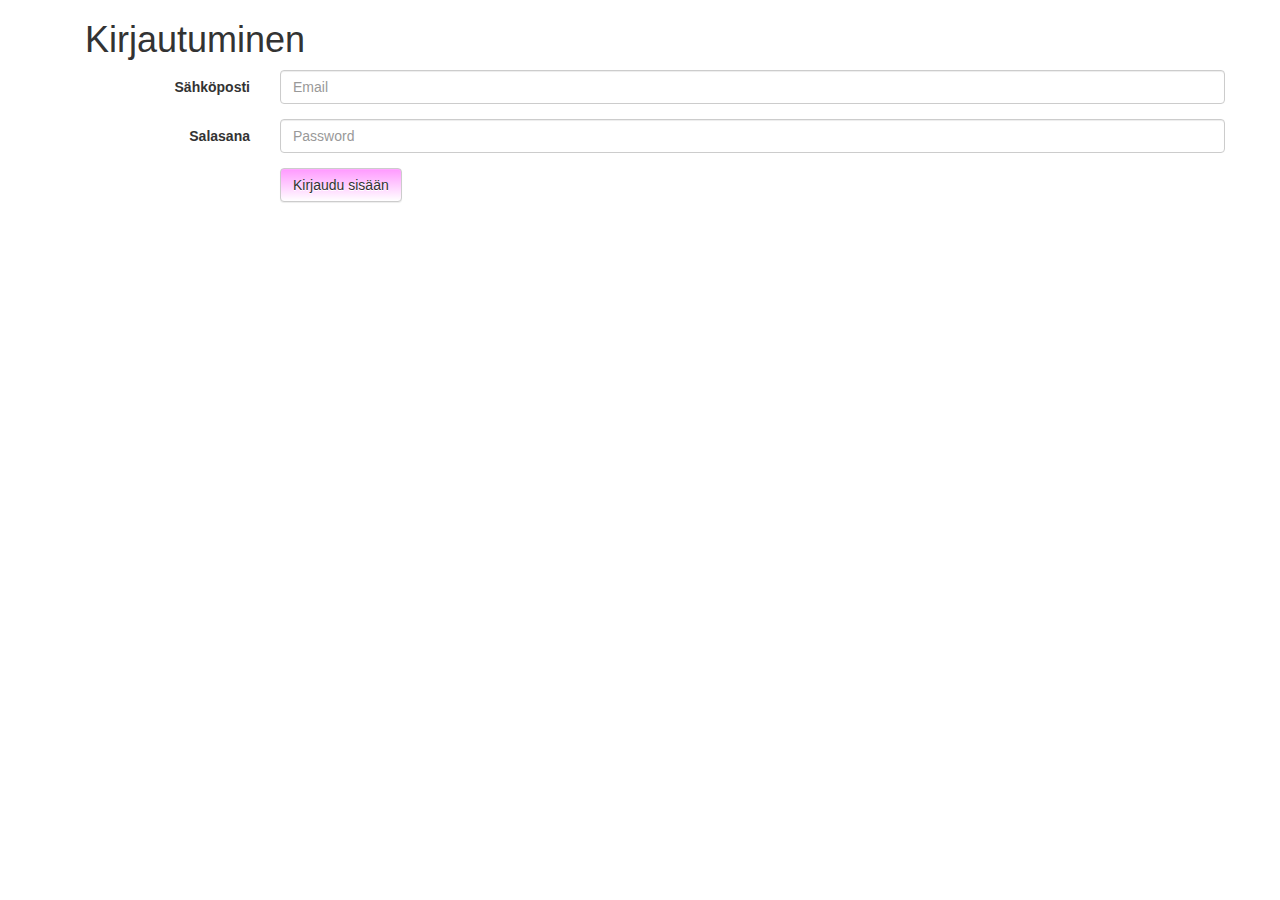
<file: others/html-demo/login.html>
<!DOCTYPE html>

<html>
    <head>
        <title></title>
        <meta charset="UTF-8">
        <meta name="viewport" content="width=device-width">
        <link href="../../css/bootstrap.css" rel="stylesheet">
        <link href="../../css/bootstrap-theme.css" rel="stylesheet">
        <link href="../../css/main.css" rel="stylesheet">
    </head>
    <body>
        <div class="container">
            <div class="container">
                <h1>Kirjautuminen</h1>
                <form class="form-horizontal" role="form" action="index.html" method="POST">
                    <div class="form-group">
                        <label for="inputEmail1" class="col-md-2 control-label">Sähköposti</label>
                        <div class="col-md-10">
                            <input type="email" class="form-control" id="inputEmail1" name="email" placeholder="Email">
                        </div>
                    </div>
                    <div class="form-group">
                        <label for="inputPassword1" class="col-md-2 control-label">Salasana</label>
                        <div class="col-md-10">
                            <input type="password" class="form-control" id="inputPassword1" name="password" placeholder="Password">
                        </div>
                    </div>
                    <div class="form-group">
                        <div class="col-md-offset-2 col-md-10">
                            <button type="submit" class="btn btn-default">Kirjaudu sisään</button>
                        </div>
                    </div>
                </form>
            </div>
    </body
</file>
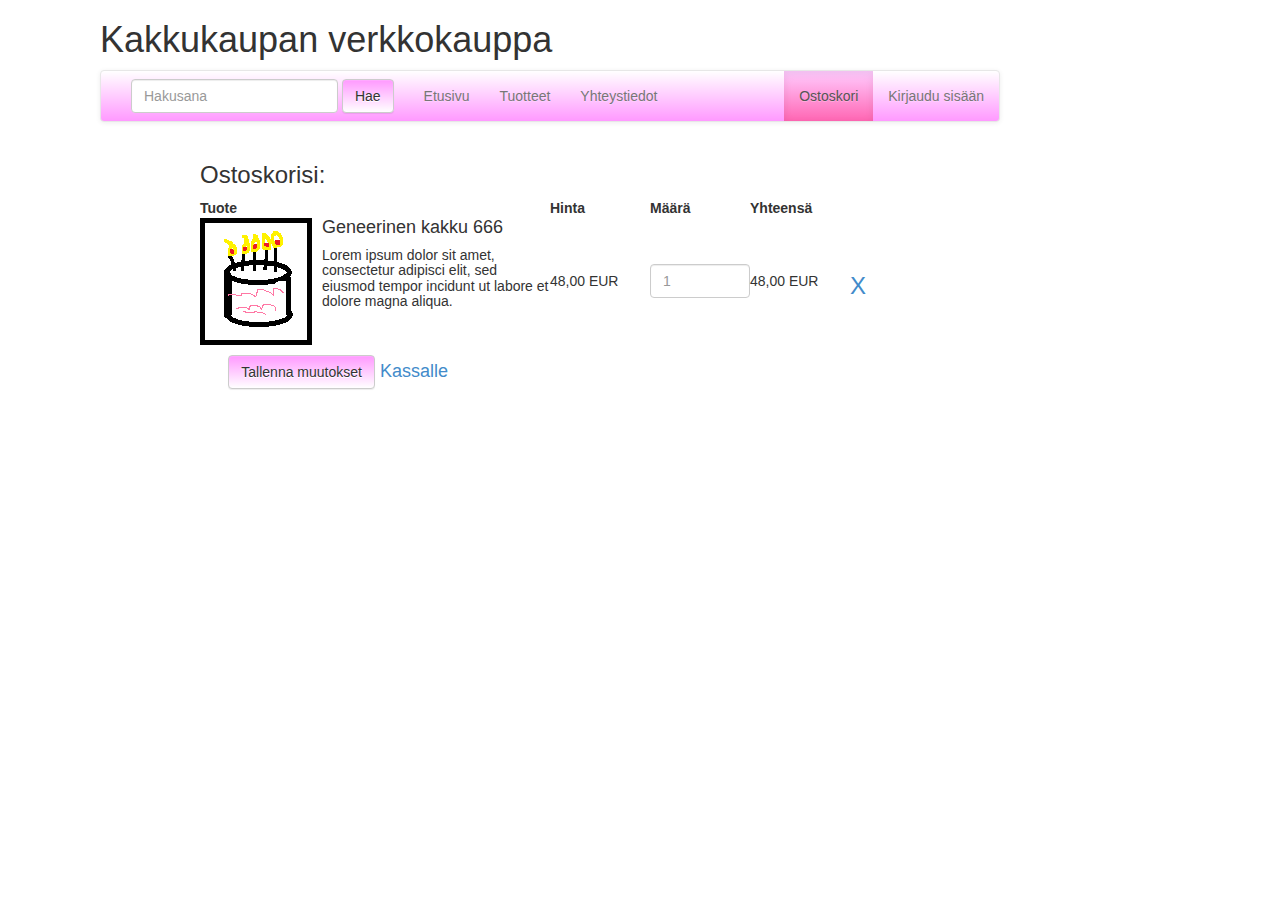
<file: others/html-demo/ostoskori.html>
<!DOCTYPE html>

<html>
    <head>
        <title></title>
        <meta charset="UTF-8">
        <meta name="viewport" content="width=device-width">
        <link href="../../css/bootstrap.css" rel="stylesheet">
        <link href="../../css/bootstrap-theme.css" rel="stylesheet">
        <link href="../../css/main.css" rel="stylesheet">
    </head>
    <body>
        <table style="width:1000px">
            <tr>
                <td style="width:100px"></td>
                <td>
                    <h1>Kakkukaupan verkkokauppa</h1>
                    <nav class="navbar navbar-default" role="navigation">
                        <div class="container-fluid">

                            <form class="navbar-form navbar-left" role="search" action="lista.html" method="POST">
                                <div class="form-group">
                                    <input type="text" class="form-control" placeholder="Hakusana">
                                </div>
                                <button type="submit" class="btn btn-default">Hae</button>
                            </form>

                            <ul class="nav navbar-nav">

                                <li><a href="index.html">Etusivu</a></li>
                                <li><a href="tuotteet.html">Tuotteet</a></li>
                                <li><a href="yhteystiedot.html">Yhteystiedot</a></li>
                            </ul>

                            <ul class="nav navbar-nav navbar-right">
                                <li class="active"><a href="ostoskori.html">Ostoskori</a></li>

                                <li>
                                    <a href="login.html">Kirjaudu sisään</a>
                                </li>
                            </ul>
                        </div> 
                    </nav>
                </td>
            </tr>
        </table>
        <!-- sisältö on sit oikeesti tässä -->

        <table>
            <tr>
                <td style="width:200px"></td>
                <td>
                    <h3>Ostoskorisi:</h3>
                </td>
            </tr>
        </table>
        <form class="form-horizontal" role="form" action="index.html" method="POST">

            <table style="width:900px">
                <thead>
                    <tr>
                        <th style="width:200px"></th>
                        <th>Tuote</th>
                        <th style="width:100px">Hinta</th>
                        <th style="width:100px">Määrä</th>
                        <th style="width:100px">Yhteensä</th>
                        <th style="width:50px"></th>
                    </tr>
                </thead>

                <tbody>
                    <tr>
                        <td></td>
                        <td>
                            <div class="media">
                                <a class="pull-left" href="#">
                                    <img class="media-object" src="kakku.png" alt="..."> 
                                </a>
                                <div class="media-body">
                                    <h4 class="media-heading">Geneerinen kakku 666</h4>
                                    <h5>Lorem ipsum dolor sit amet, consectetur adipisci elit, 
                                        sed eiusmod tempor incidunt ut labore et dolore magna aliqua. </h5>
                                </div>
                            </div>
                        </td>
                        <td>48,00 EUR</td>
                        <td><input type="number" class="form-control" id="maara1" name="maara" placeholder="1"></td>
                        <td>48,00 EUR</td>
                        <td><h3><a href="#">X</a></h3></td>

                    </tr>


                </tbody>

            </table>
        </form>

        <div class="form-group">
            <div class="col-md-offset-2 col-md-10">
                <h4>
                    <button type="submit" class="btn btn-default">Tallenna muutokset</button>
                    <a href="kassa.html">Kassalle</a> 
                </h4>
            </div>
        </div>


    </body>
</html>
</file>
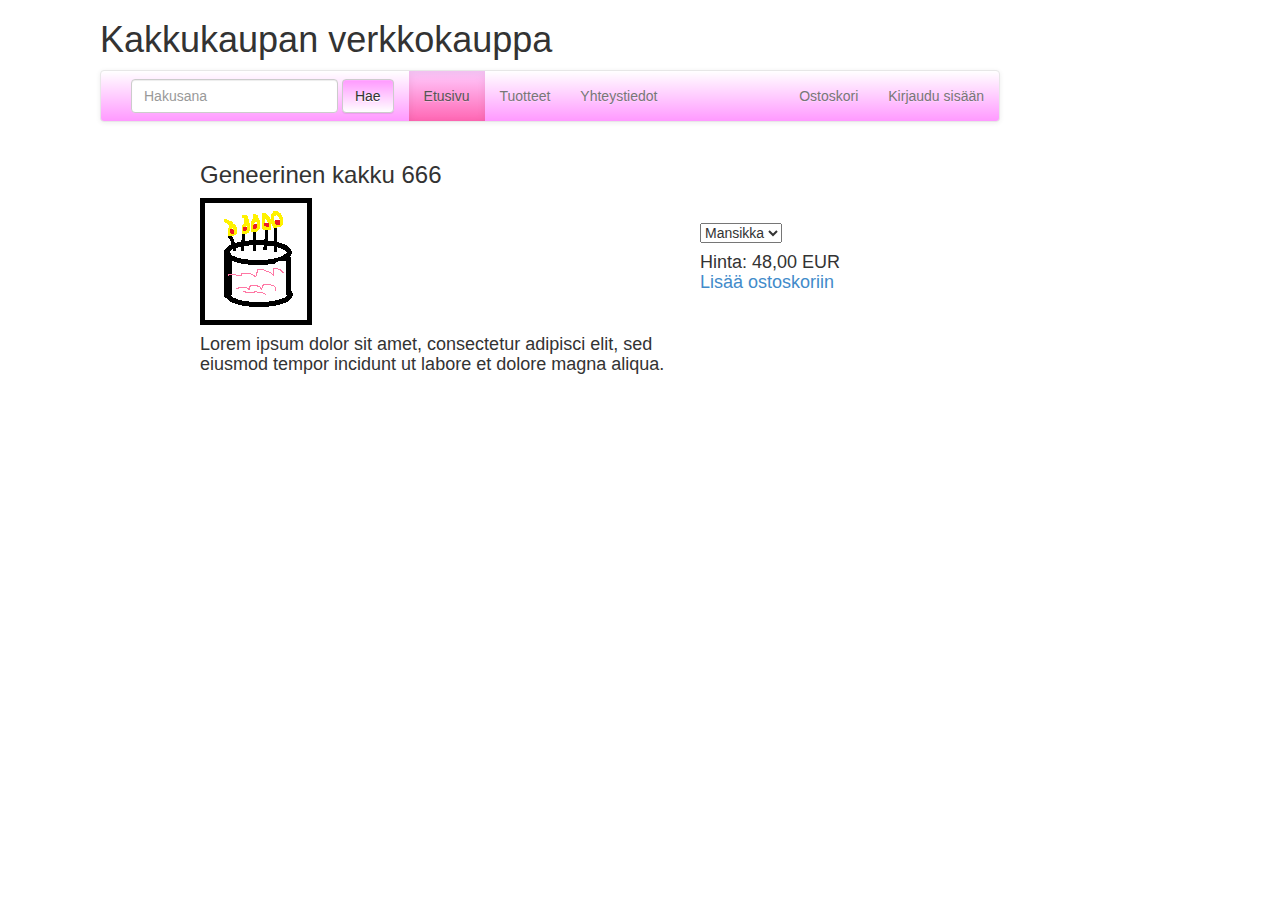
<file: others/html-demo/tuote.html>
<!DOCTYPE html>
<html>
    <head>
        <title></title>
        <meta charset="UTF-8">
        <meta name="viewport" content="width=device-width">
        <link href="../../css/bootstrap.css" rel="stylesheet">
        <link href="../../css/bootstrap-theme.css" rel="stylesheet">
        <link href="../../css/main.css" rel="stylesheet">
    </head>
    <body>
        <table style="width:1000px">
            <tr>
                <td style="width:100px"></td>
                <td>
                    <h1>Kakkukaupan verkkokauppa</h1>
                    <nav class="navbar navbar-default" role="navigation">
                        <div class="container-fluid">

                            <form class="navbar-form navbar-left" role="search" action="lista.html" method="POST">
                                <div class="form-group">
                                    <input type="text" class="form-control" placeholder="Hakusana">
                                </div>
                                <button type="submit" class="btn btn-default">Hae</button>
                            </form>

                            <ul class="nav navbar-nav">

                                <li class="active"><a href="index.html">Etusivu</a></li>
                                <li><a href="tuotteet.html">Tuotteet</a></li>
                                <li><a href="yhteystiedot.html">Yhteystiedot</a></li>
                            </ul>

                            <ul class="nav navbar-nav navbar-right">
                                <li><a href="ostoskori.html">Ostoskori</a></li>

                                <li>
                                    <a href="login.html">Kirjaudu sisään</a>
                                </li>
                            </ul>
                        </div> 
                    </nav>
                </td>
            </tr>
        </table>
        <!-- sisältö on sit oikeesti tässä -->

        <table style="width:900px">
            <tr>
                <td style="width:200px"></td>
                <td>
                    <h3>Geneerinen kakku 666</h3>
                    <img class="media-object" src="kakku.png" alt="..."> 

                    <h4>Lorem ipsum dolor sit amet, consectetur adipisci elit, 
                        sed eiusmod tempor incidunt ut labore et dolore magna aliqua.</h4>
                </td>
                <td style="width:200px">

                    <select>
                        <option value="mansikka">Mansikka</option>
                        <option value="kinuski">Kinuski</option>
                    </select>

                    <h4>Hinta: 48,00 EUR <br>
                        <a href="ostoskori.html">Lisää ostoskoriin</a></h4>

                </td>
            </tr>


        </table>



    </body>
</html>
</file>
<file: css/main.css>
/*
To change this license header, choose License Headers in Project Properties.
To change this template file, choose Tools | Templates
and open the template in the editor.
*/
/* 
    Created on : Mar 22, 2014, 8:40:46 AM
    Author     : szetk
*/
</file>
